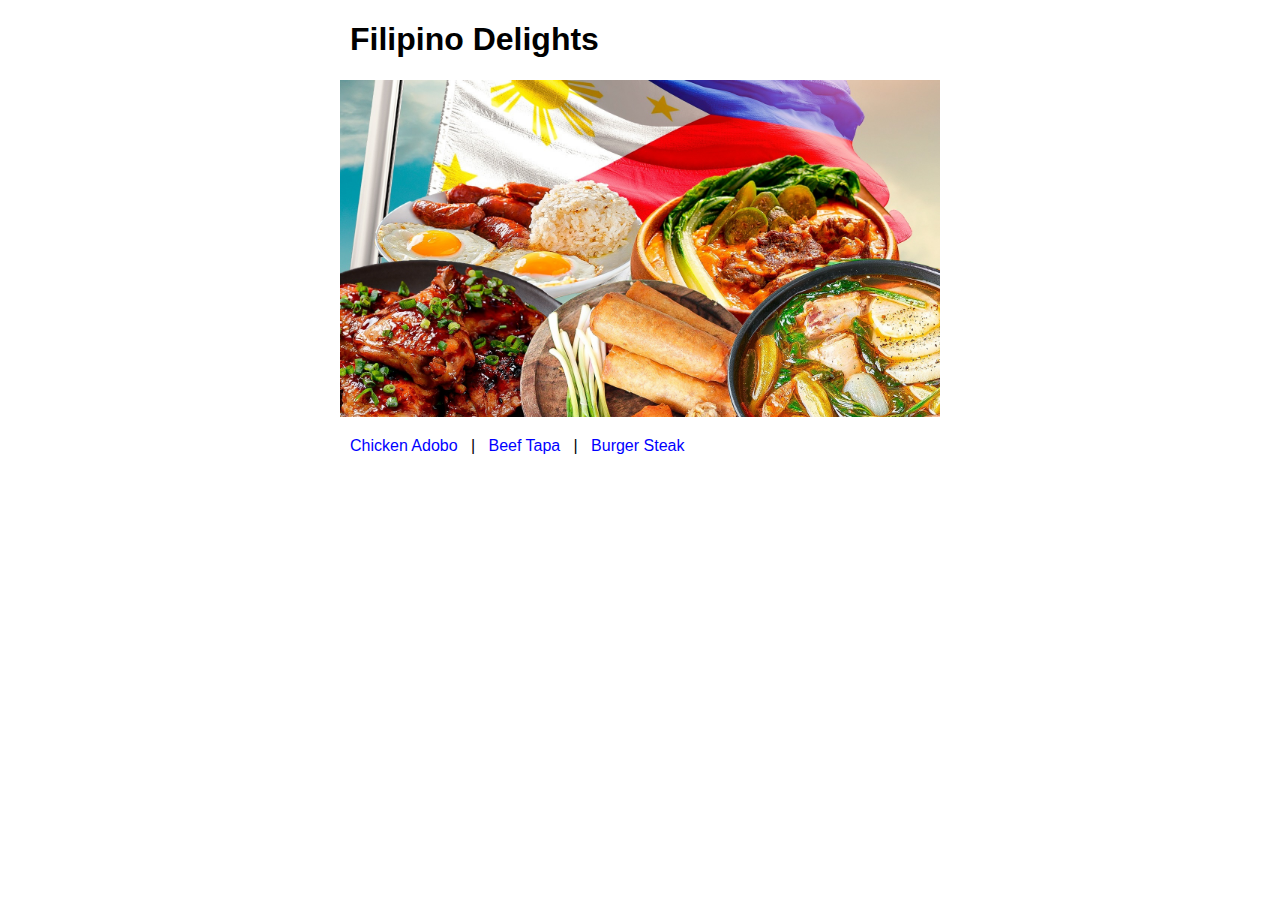
<file: index.html>
<!DOCTYPE html>
<html lang="en">
<head>
    <meta charset="UTF-8">
    <meta name="viewport" content="width=device-width, initial-scale=1.0">
    <link rel="stylesheet" href="./css/style.css">
    <title>Odin Recipes</title>
</head>
<body>
    <h1>Filipino Delights</h1>
    <img src="./img/filipino-food1600x898.jpg" alt="Filipino Foods" width="680" height="381.65">
    
    <!-- <ul>
        <li>    <a href="./recipes/chicken-adobo.html">Chicken Adobo</a>
        </li>
        <li>    <a href="./recipes/beef-tapa.html">Beef Tapa</a>
        </li>
        <li>    <a href="./recipes/burger-steak.html">Burger Steak</a>
        </li>
</ul> -->

<p>
    <a href="./recipes/chicken-adobo.html">Chicken Adobo</a> &nbsp;&nbsp;| &nbsp;
    <a href="./recipes/beef-tapa.html">Beef Tapa</a> &nbsp;&nbsp;| &nbsp;
    <a href="./recipes/burger-steak.html">Burger Steak</a>
</p>
    
</body>
</html>
</file>
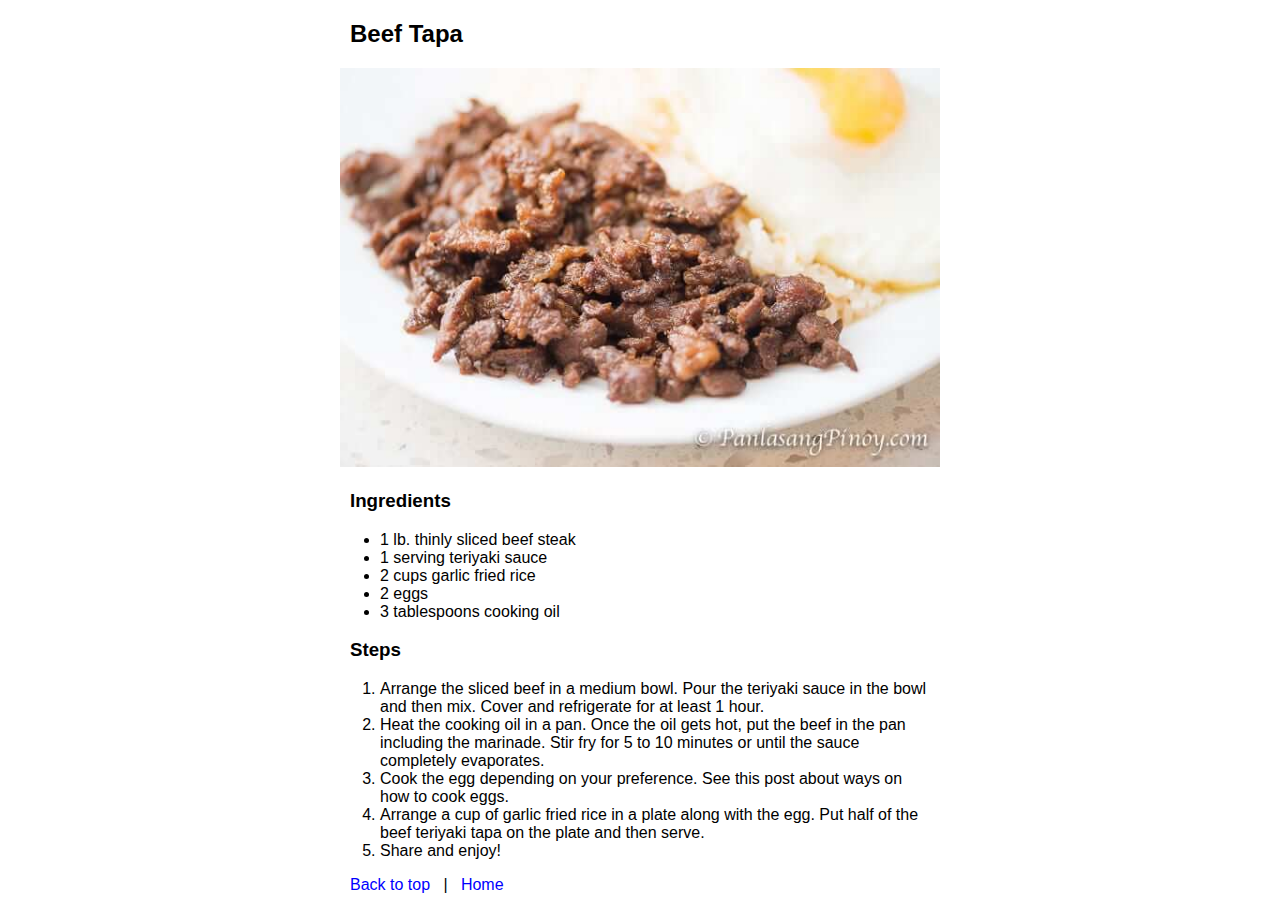
<file: recipes/beef-tapa.html>
<!DOCTYPE html>
<html lang="en">
<head>
    <meta charset="UTF-8">
    <meta name="viewport" content="width=device-width, initial-scale=1.0">
    <link rel="stylesheet" href="../css/style.css">
    <title>Beef Tapa</title>
</head>
<body>

    <h2>Beef Tapa</h2>
    <img src="../img/beef-tapa640x426.jpg" alt="Beef Tapa" width="640" height="426">
    
    <h3>Ingredients</h3>
    <ul>
        <li>1 lb. thinly sliced beef steak</li>
        <li>1 serving teriyaki sauce
        </li>
        <li>2 cups garlic fried rice
        </li>
        <li>2 eggs
        </li>
        <li>3 tablespoons cooking oil
        </li>
    </ul>
    
    <h3>Steps</h3>
    <ol>
        <li>Arrange the sliced beef in a medium bowl. Pour the teriyaki sauce in the bowl and then mix. Cover and refrigerate for at least 1 hour.</li>
        <li>Heat the cooking oil in a pan. Once the oil gets hot, put the beef in the pan including the marinade. Stir fry for 5 to 10 minutes or until the sauce completely evaporates.
        </li>
        <li>Cook the egg depending on your preference. See this post about ways on how to cook eggs.
        </li>
        <li>Arrange a cup of garlic fried rice in a plate along with the egg. Put half of the beef teriyaki tapa on the plate and then serve.
        </li>
        <li>Share and enjoy!
        </li>
    </ol>

    <p><a href="#">Back to top</a> &nbsp;&nbsp;| &nbsp; <a href="../">Home</a></p>

</body>
</html>
</file>
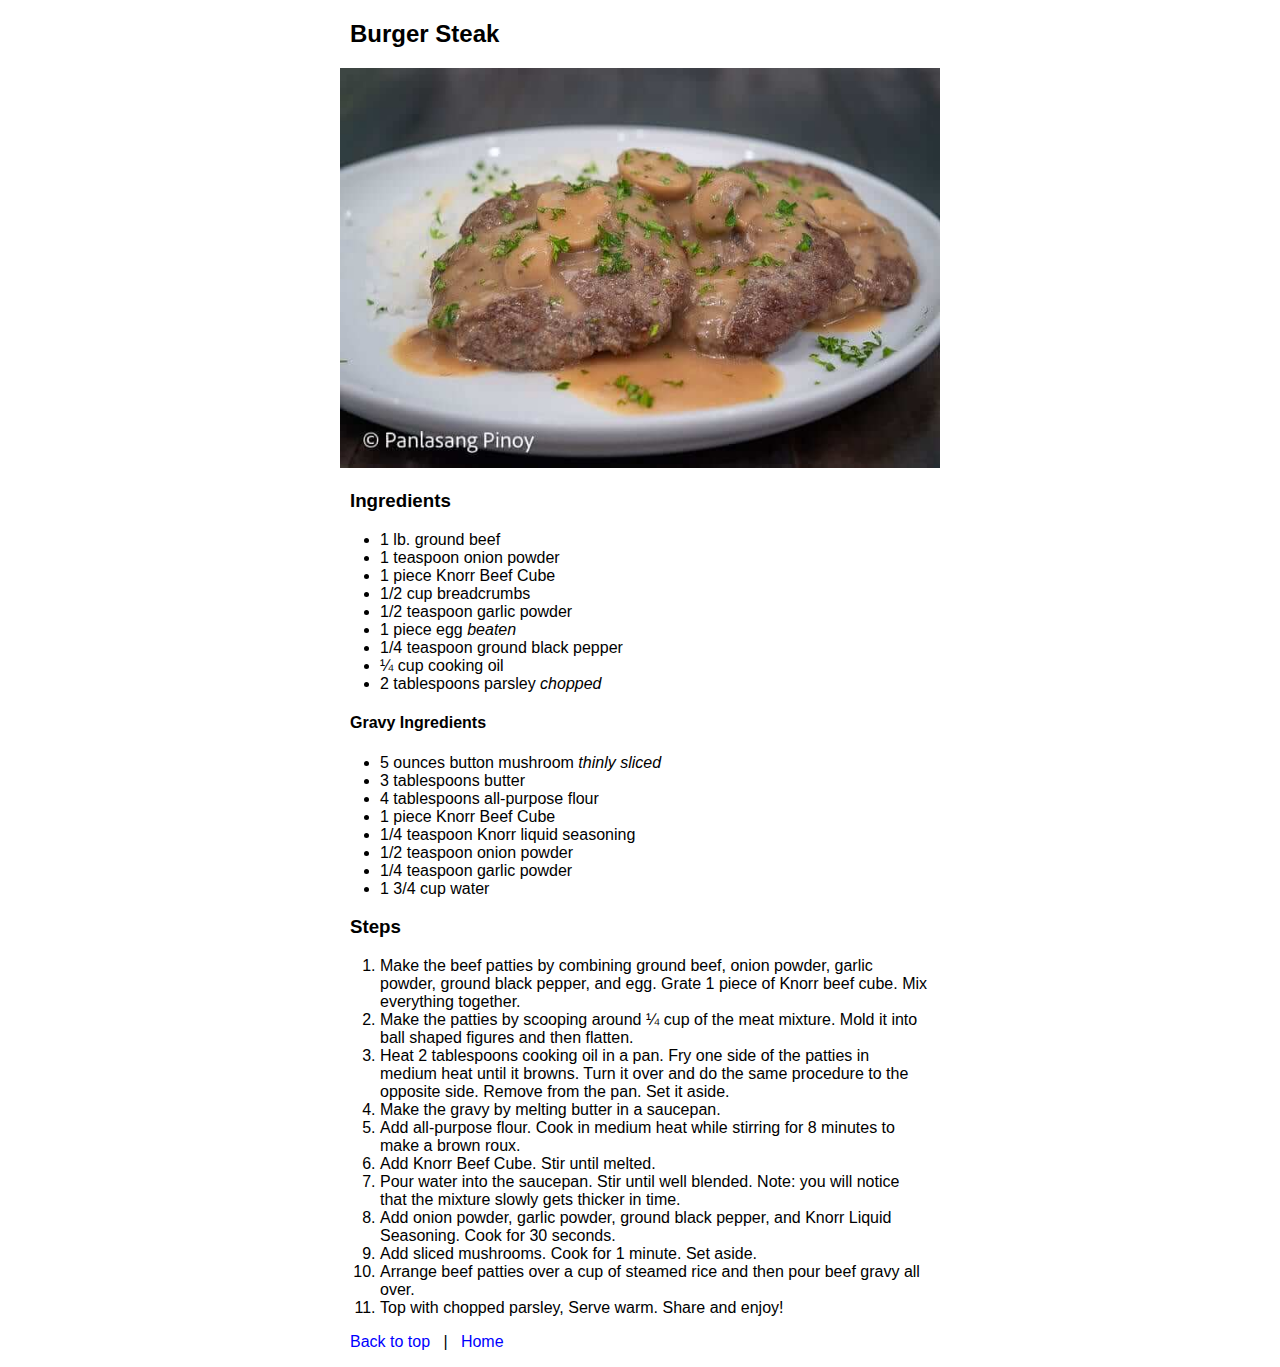
<file: recipes/burger-steak.html>
<!DOCTYPE html>
<html lang="en">
<head>
    <meta charset="UTF-8">
    <meta name="viewport" content="width=device-width, initial-scale=1.0">
    <link rel="stylesheet" href="../css/style.css">
    <title>Burger Steak</title>
</head>
<body>

    <h2>Burger Steak</h2>
    <img src="../img/burger-steak728x485.jpg" alt="Burger Steak" width="728" height="485">
    
    <h3>Ingredients</h3>
    <ul>
        <li>1 lb. ground beef</li>
        <li>1 teaspoon onion powder</li>
        <li>1 piece Knorr Beef Cube</li>
        <li>1/2 cup breadcrumbs</li>
        <li>1/2 teaspoon garlic powder</li>
        <li>1 piece egg <i>beaten</i></li>
        <li>1/4 teaspoon ground black pepper</li>
        <li>¼ cup cooking oil</li>
        <li>2 tablespoons parsley <i>chopped</i></li>
    </ul>

    <h4>Gravy Ingredients</h4>
    <ul>
        <li>5 ounces button mushroom <i>thinly sliced</i></li>
        <li>3 tablespoons butter</li>
        <li>4 tablespoons all-purpose flour</li>
        <li>1 piece Knorr Beef Cube</li>
        <li>1/4 teaspoon Knorr liquid seasoning</li>
        <li>1/2 teaspoon onion powder</li>
        <li>1/4 teaspoon garlic powder</li>
        <li>1 3/4 cup water</li>
    </ul>
    
    <h3>Steps</h3>
    <ol>
        <li>Make the beef patties by combining ground beef, onion powder, garlic powder, ground black pepper, and egg. Grate 1 piece of Knorr beef cube. Mix everything together.</li>
        <li>Make the patties by scooping around ¼ cup of the meat mixture. Mold it into ball shaped figures and then flatten.</li>
        <li>Heat 2 tablespoons cooking oil in a pan. Fry one side of the patties in medium heat until it browns. Turn it over and do the same procedure to the opposite side. Remove from the pan. Set it aside.</li>
        <li>Make the gravy by melting butter in a saucepan.</li>
        <li>Add all-purpose flour. Cook in medium heat while stirring for 8 minutes to make a brown roux.</li>
        <li>Add Knorr Beef Cube. Stir until melted.</li>
        <li>Pour water into the saucepan. Stir until well blended. Note: you will notice that the mixture slowly gets thicker in time.</li>
        <li>Add onion powder, garlic powder, ground black pepper, and Knorr Liquid Seasoning. Cook for 30 seconds.
        </li>
        <li>Add sliced mushrooms. Cook for 1 minute. Set aside.
        </li>
        <li>Arrange beef patties over a cup of steamed rice and then pour beef gravy all over.
        </li>
        <li>Top with chopped parsley, Serve warm. Share and enjoy!
        </li>
    </ol>
    
    <p><a href="#">Back to top</a> &nbsp;&nbsp;| &nbsp; <a href="../">Home</a></p>

</body>
</html>
</file>
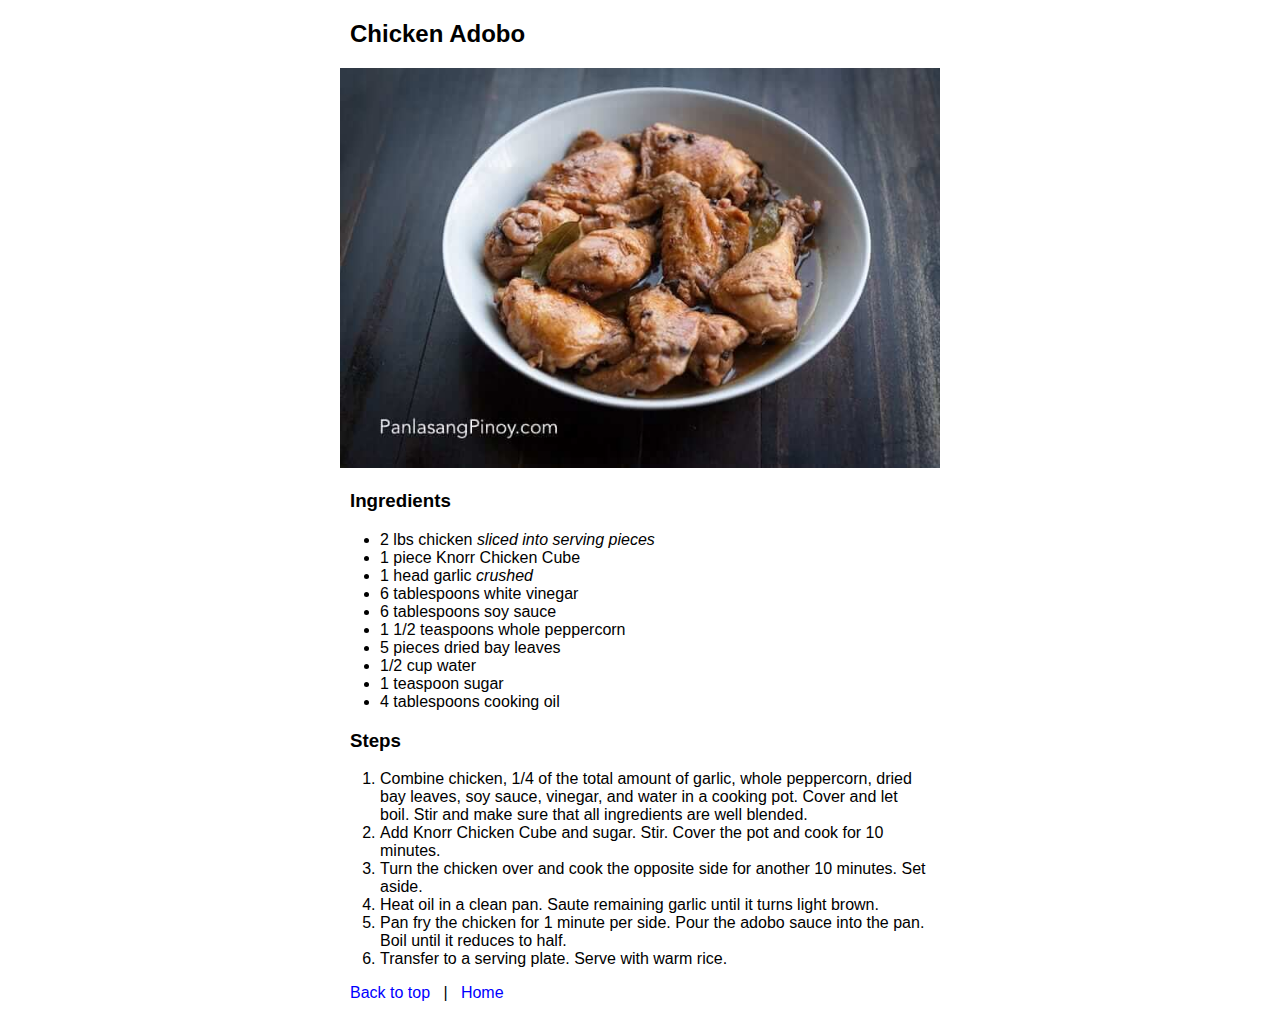
<file: recipes/chicken-adobo.html>
<!DOCTYPE html>
<html lang="en">
<head>
    <meta charset="UTF-8">
    <meta name="viewport" content="width=device-width, initial-scale=1.0">
    <link rel="stylesheet" href="../css/style.css">
    <title>Chicken Adobo</title>
</head>
<body>
    <h2>Chicken Adobo</h2>

    <img src="../img/chicken-adobo728x485.jpg" alt="chicken adobo image" width="728" height="485">

    <h3>Ingredients</h3>
    <ul>
        <li>2 lbs chicken <i>sliced into serving pieces</i></lis>
        <li>1 piece Knorr Chicken Cube</li>
        <li>1 head garlic <i>crushed</i></li>
        <li>6 tablespoons white vinegar</li>
        <li>6 tablespoons soy sauce</li>
        <li>1 1/2 teaspoons whole peppercorn</li>
        <li>5 pieces dried bay leaves</li>
        <li>1/2 cup water</li>
        <li>1 teaspoon sugar</li>
        <li>4 tablespoons cooking oil</li>
    </ul>

    <h3>Steps</h3>
    <ol>
        <li>Combine chicken, 1/4 of the total amount of garlic, whole peppercorn, dried bay leaves, soy sauce, vinegar, and water in a cooking pot. Cover and let boil. Stir and make sure that all ingredients are well blended.</li>
        <li>Add Knorr Chicken Cube and sugar. Stir. Cover the pot and cook for 10 minutes.</li>
        <li>Turn the chicken over and cook the opposite side for another 10 minutes. Set aside.</li>
        <li>Heat oil in a clean pan. Saute remaining garlic until it turns light brown.</li>
        <li>Pan fry the chicken for 1 minute per side. Pour the adobo sauce into the pan. Boil until it reduces to half.</li>
        <li>Transfer to a serving plate. Serve with warm rice.</li>
    </ol>

    <p><a href="#">Back to top</a> &nbsp;&nbsp;| &nbsp; <a href="../">Home</a></p>

</body>
</html>
</file>
<file: css/style.css>
* {
    font-family: Verdana, Geneva, Tahoma, sans-serif;
}

img {
    width: 100%;
    height: auto;
}

a {
    color: blue;
    text-decoration: none;
}

a:hover {
    color: rgba(0, 0, 255, 0.534);
}

body {
    max-width: 600px;
    margin: auto;
    background-color: white;
}

p, h1, h2, h3, h4{
    padding-left: 10px;
    padding-right: 10px;
}

ul {
    padding-left: 40px;
    padding-right: 10px;
}

ol {
    padding-right: 10px;
}
</file>
